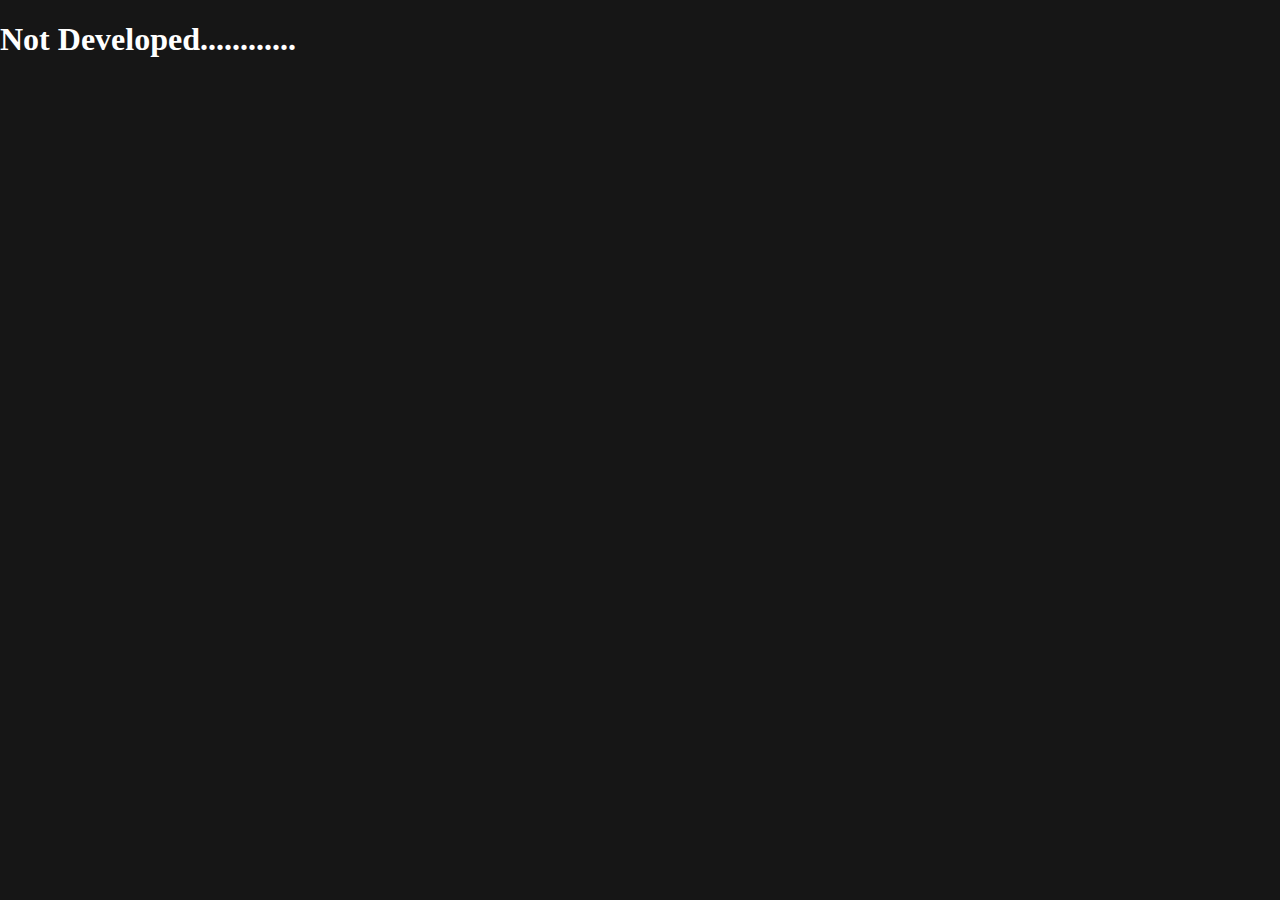
<file: EasySoft.html>
<!DOCTYPE html>
<html lang="en">
<head>
    <meta charset="UTF-8">
    <meta name="viewport" content="width=device-width, initial-scale=1.0">
    <title>A I M Production - EasySoft</title>
    <link rel="icon" href="EasySoft.png" type="image/png">
    <link rel="stylesheet" href="Css/EasySoft.css">
</head>
<body>
    <h1>Not Developed............</h1>
</body>
</html>
</file>
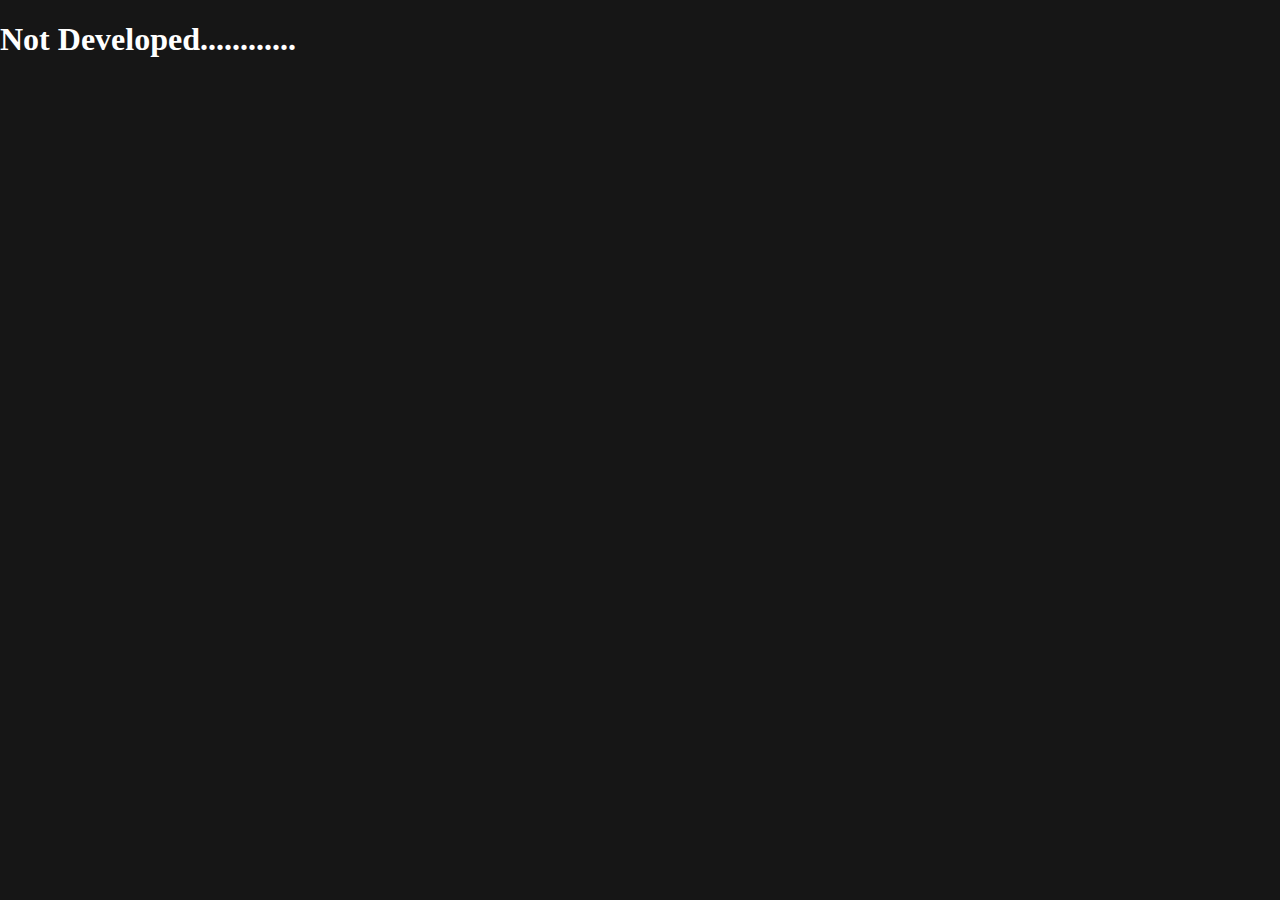
<file: GamingBuddy.html>
<!DOCTYPE html>
<html lang="en">
<head>
    <meta charset="UTF-8">
    <meta name="viewport" content="width=device-width, initial-scale=1.0">
    <title>A I M Production - Gaming Buddy</title>
    <link rel="icon" href="GamingBuddy.png" type="image/png">
    <link rel="stylesheet" href="Css/GamingBuddy.css">
</head>
<body>
    <h1>Not Developed............</h1>
</body>
</html>
</file>
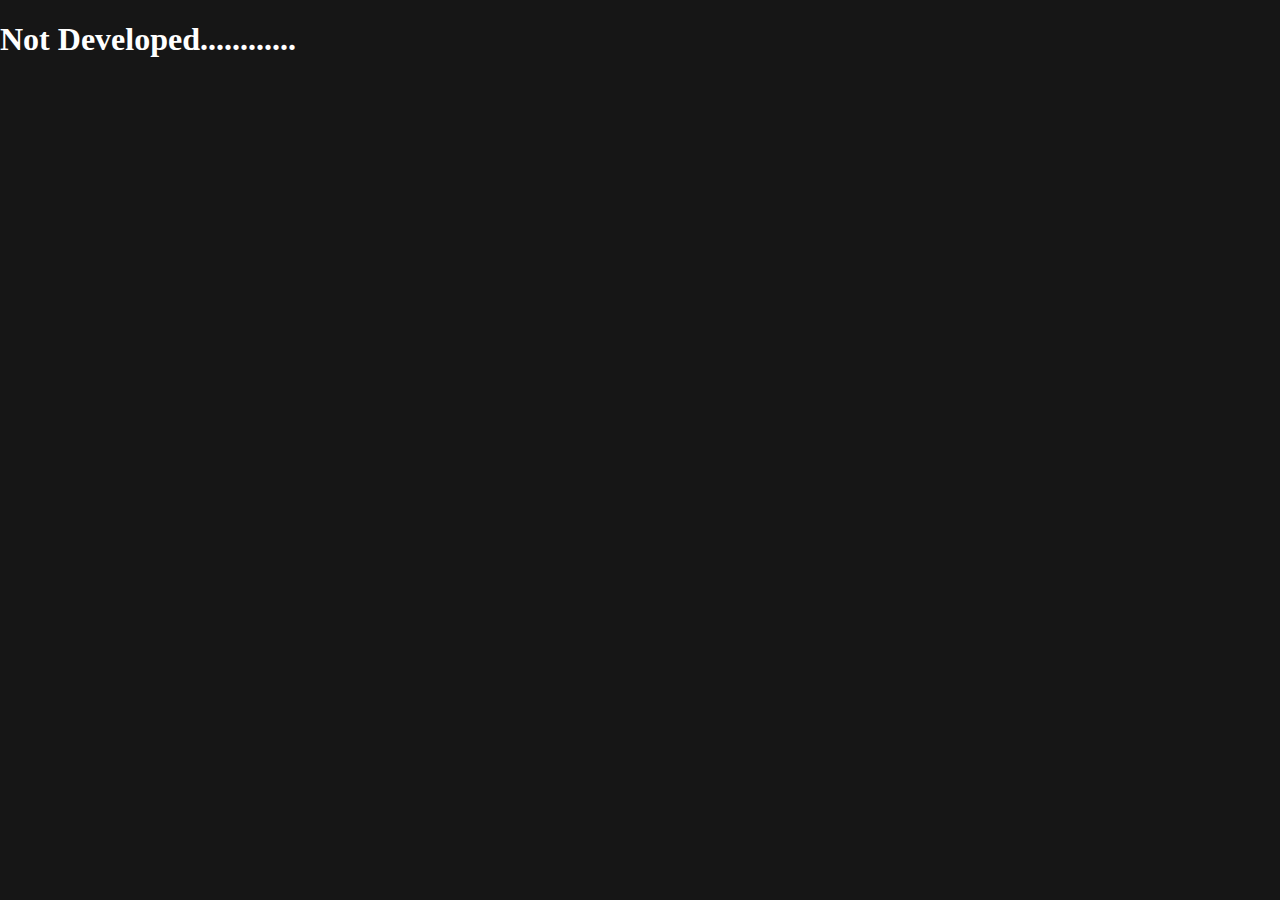
<file: templates/EasySoft.html>
<!DOCTYPE html>
<html lang="en">
<head>
    <meta charset="UTF-8">
    <meta name="viewport" content="width=device-width, initial-scale=1.0">
    <title>A I M Production - EasySoft</title>
    <link rel="icon" href="/static/EasySoft.png" type="image/png">
    <link rel="stylesheet" href="/static/Css/EasySoft.css?v=1">
</head>
<body>
    <h1>Not Developed............</h1>
</body>
</html>
</file>
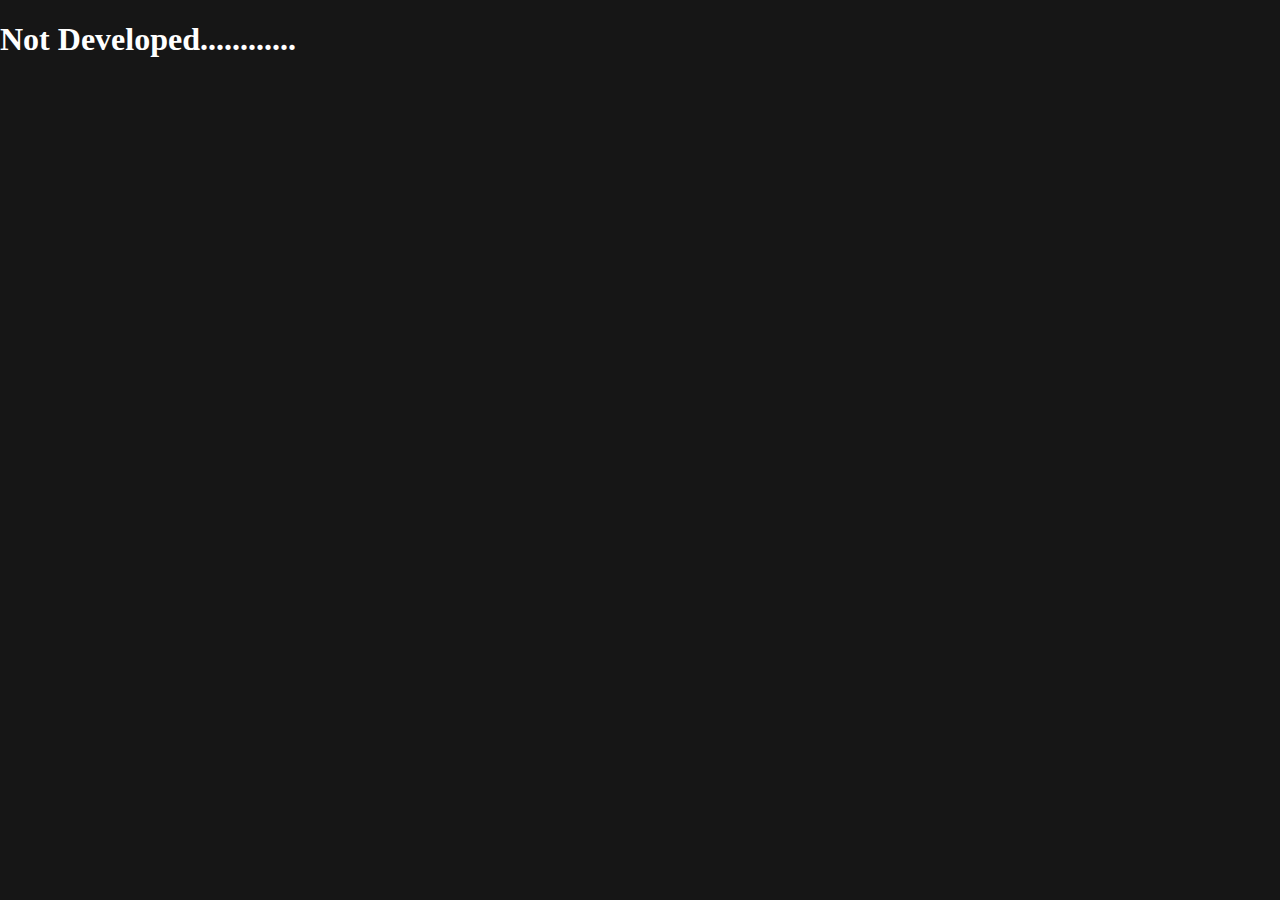
<file: templates/GamingBuddy.html>
<!DOCTYPE html>
<html lang="en">
<head>
    <meta charset="UTF-8">
    <meta name="viewport" content="width=device-width, initial-scale=1.0">
    <title>A I M Production - Gaming Buddy</title>
    <link rel="icon" href="/static/GamingBuddy.png" type="image/png">
    <link rel="stylesheet" href="/static/Css/GamingBuddy.css?v=1">
</head>
<body>
    <h1>Not Developed............</h1>
</body>
</html>
</file>
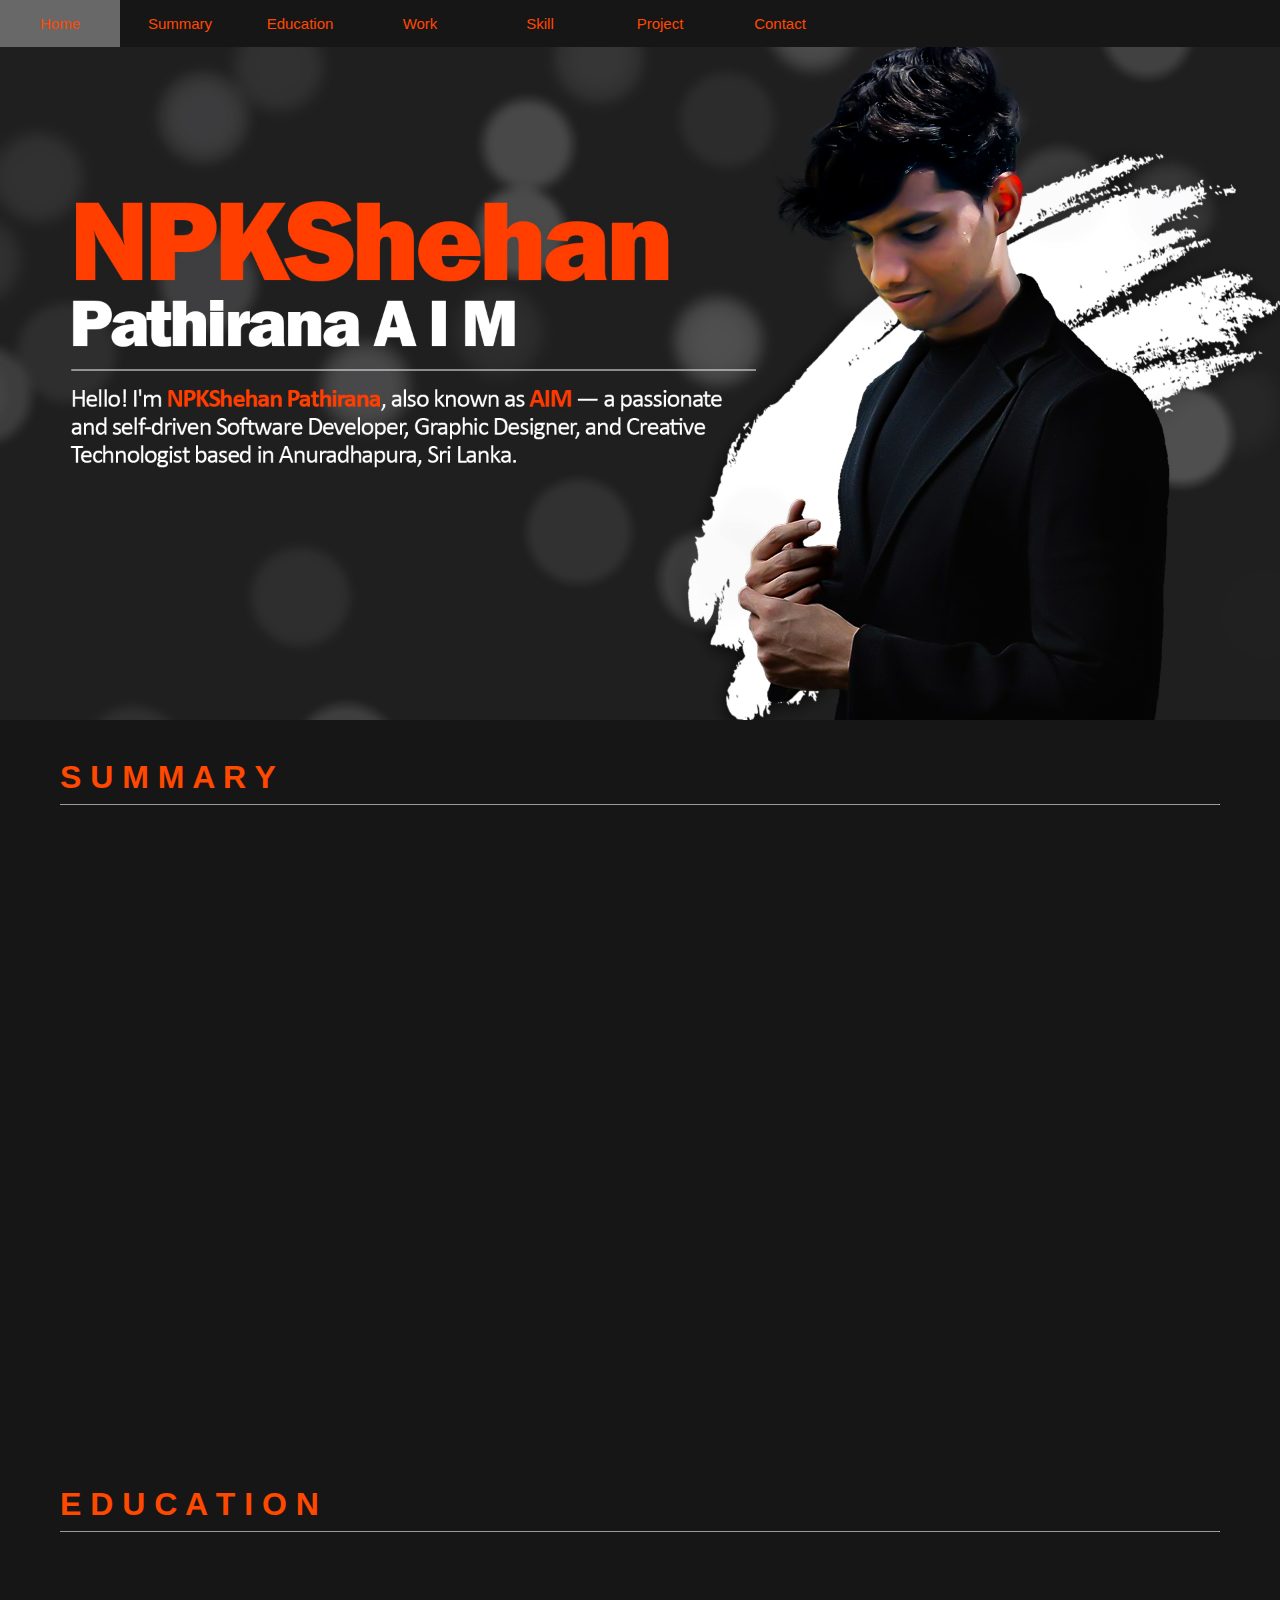
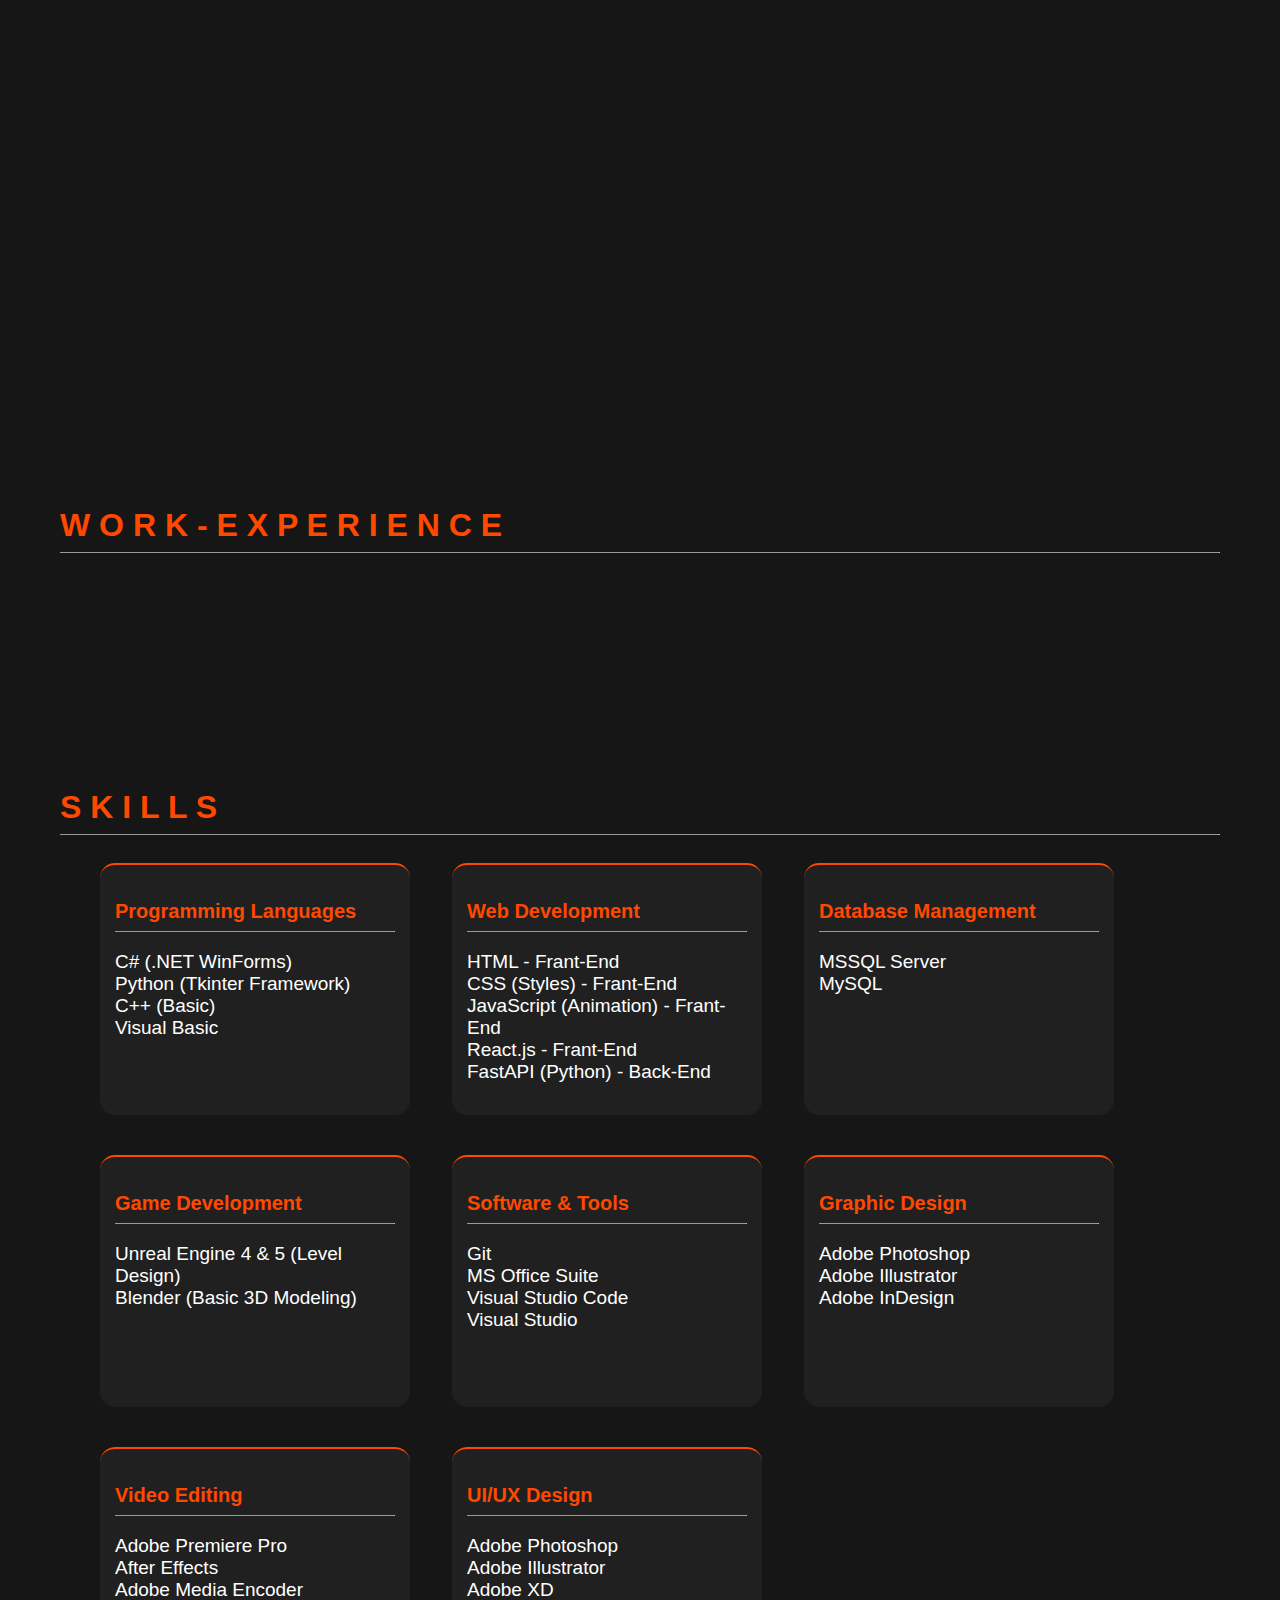
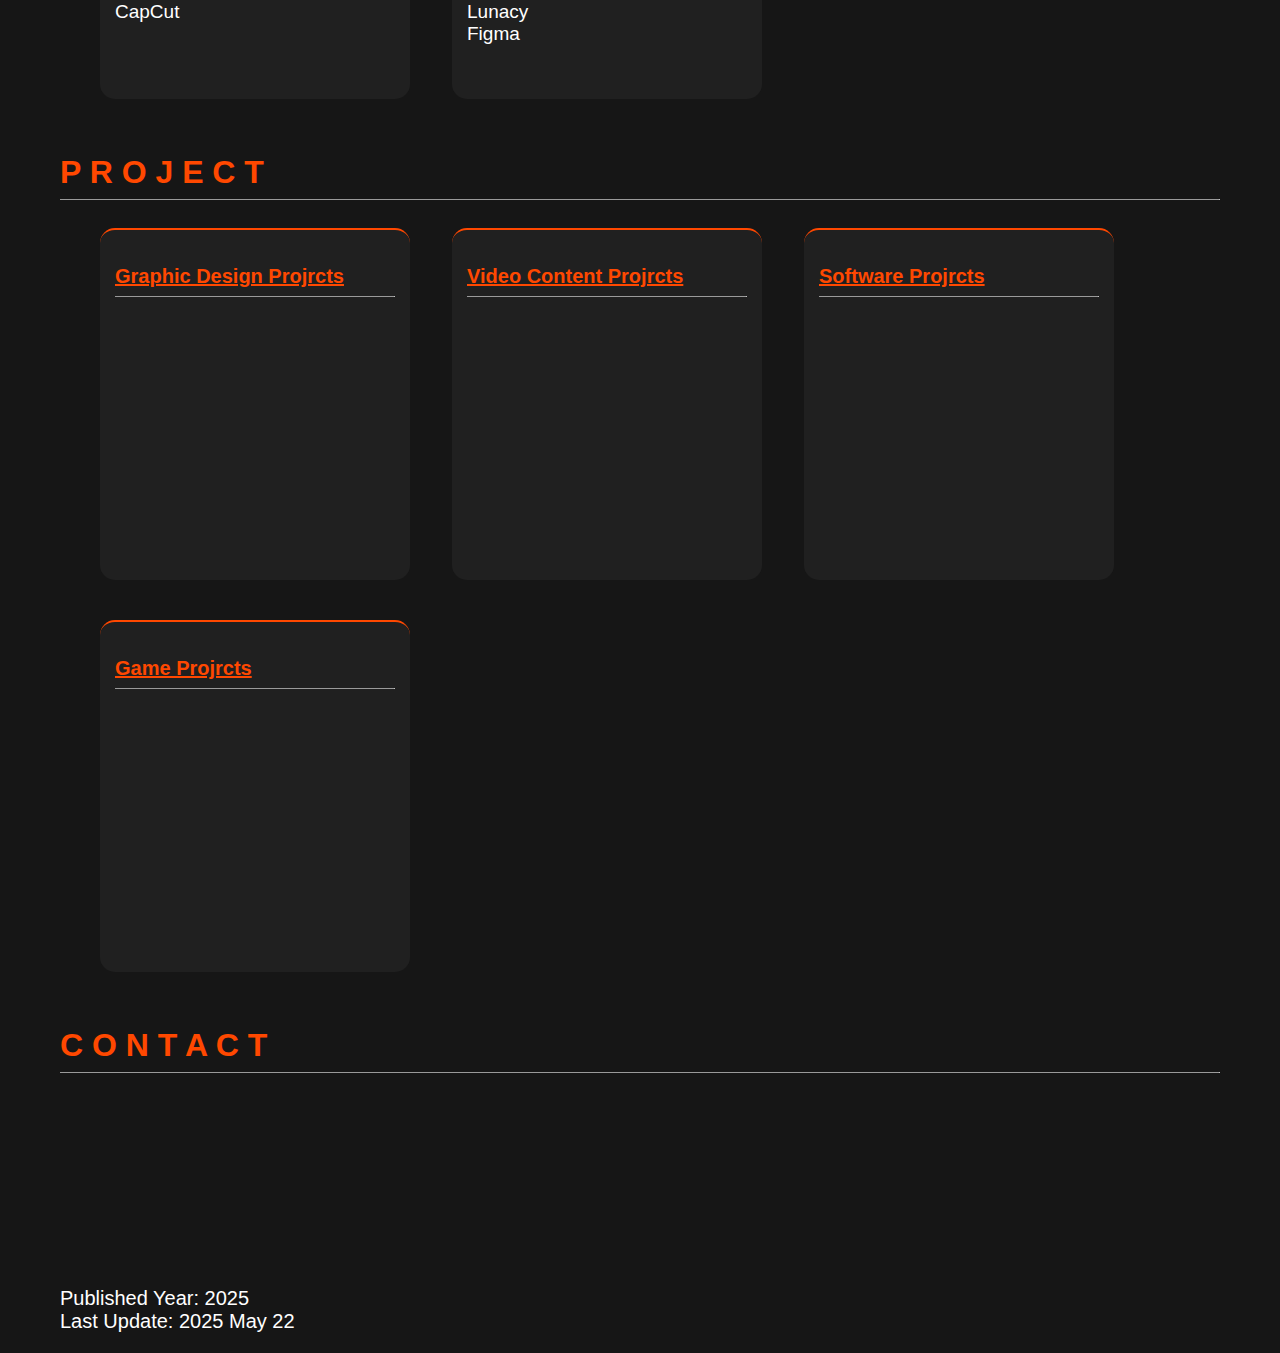
<file: templates/NPKShehan.html>
<!DOCTYPE html>
<html lang="en">
<head>
    <meta charset="UTF-8">
    <meta name="viewport" content="width=device-width, initial-scale=1.0">
    <title>NPKShehan Pathirana AIM</title>
    <link rel="icon" href="/static/AIM Production.png" type="image/png">
    <link rel="stylesheet" href="/static/Css/NPKShehan.css?v=1">
</head>
<body>

    <div class="Title">
        <!-- Top bar containing menu icon -->
        <div class="top-bar">
            <button class="menu-icon" onclick="toggleMenu()">&#9776;</button>
        </div>

        <div class="titleBar" id="titleBar">
            <button type="button" class="title1">Home</button>
            <button type="button" class="title2">Summary</button>
            <button type="button" class="title3">Education</button>
            <button type="button" class="title4">Work</button>
            <button type="button" class="title5">Skill</button>
            <button type="button" class="title6">Project</button>
            <button type="button" class="title7">Contact</button>
        </div>
    </div>

    <img data-src="/static/Images/smooth.jpg" class="MyImage" alt="My image">

    <div class="SummaryBox">
        <h1 class="Summary">S U M M A R Y</h1> <hr size="1">
        <div class="about">
            <p>
                Currently pursuing my <b>National Diploma in Software Engineering </b>
                at <a href="https://esoft.lk/"><b>ESOFT Metro Campus</b></a>, I have already completed a <b>Diploma in IT (Level 3) </b>
                and gained valuable hands-on experience in both technical and creative fields. 
                I specialize in C# (.NET), Python, HTML/CSS, React.js, and game development using 
                Unreal Engine 4 & 5.
            </p>
        </div>
        <div class="about1">
            <p>
                Alongside software, I am highly skilled in <b>graphic design</b>, <b>UI/UX</b>, and <b>video 
                editing</b>, using tools like Photoshop, Illustrator, After Effects, and Adobe XD to bring ideas to life.
            </p>
        </div>
        <div class="about2">
            <p>
                In 2024, I founded <b>AIM Production</b>, my own creative brand focusing on software development, game design, and 
                digital media projects. As part of this journey, I’m developing a game project and building an 
                official website to showcase my work.
            </p>
        </div>
        <div class="about3">
            <p>
                Beyond tech, I believe in continuous learning, solving real-world problems through code, and delivering 
                meaningful, user-friendly experiences. Whether it's building an app, designing a user interface, or
                 creating immersive 3D environments, I bring creativity, precision, and passion to everything I do.
            </p>
        </div>
        <div class="about4">
            <p>
                When I'm not coding or designing, you might find me exploring new tools, learning new frameworks, 
                or crafting content for social platforms like <b>YouTube</b>, <b>Facebook</b>, <b>LinkedIn</b>, and <b>TikTok</b>.
                Let’s build something amazing together!
            </p>
        </div>
    </div>

    <div class="EsucationBox">
        <h1>E D U C A T I O N</h1> <hr size="1">
        <div class="eduBox">
            <p class="edu">
                Higher National Diploma (HND) in Software Engineering<br>
                ESOFT Metro Campus | <b>In Progress</b>
            </p>
            <p class="edu1">
                Diploma in Information Technology - Level 3<br>
                ESOFT Metro Campus | <b>Completed<br></b>
                <i>Information Technology Concepts: <b>Distinction</b><br>
                Enhancing Productivity with MS Office: <b>Merit</b><br>
                Computer Hardware: <b>Merit</b><br>
                Network Essentials: <b>Merit</b><br>
                Internet Email & Web Design: <b>Merit</b><br>
                Graphic and Multimedia: <b>Merit</b><br>
                Software Engineering: <b>Merit</b><br>
                Programming with Python: <b>Distinction</b><br>
                Database with SQL: <b>Distinction</b><br>
                Programming with C#: <b>Merit</b><br>
                Final Project | Student Register Application Development (C#, MSSQL): <b>Distinction</b></i>
            </p>
            <p class="edu2">
                G.C.E. Ordinary Level (O/L)<br>
                <i><b>5 Distinctions</b><br>
                <b>9 Total Passes</b></i>
            </p>
            <p class="edu3">
                Achievement<br>
                <i>Won 3rd Place <b>(Zonal Level)</b> in the Social Science Competition – Faculty of Humanities and Social Sciences (2022)</i>
            </p>
        </div>
    </div>

    <div class="workEx">
        <h1>W O R K - E X P E R I E N C E</h1> <hr size="1">
        <p class="work">
            <b>Freelance Graphic Designer </b><br>
            <i>Self-Employed | <b>1 Year</b><br>
            Designed logos, banners, posters, and social media content for various clients.<br>
            Worked independently with clients, ensuring on-time project delivery.</i>
        </p>
        <p class="work0">
            <b>Button Machine Operator</b><br>
            <i>Rainbow Fashion Garment Factory | <b>6 Months (2021)</b><br>
            Operated button machines efficiently in a fast-paced garment production environment.</i>
        </p>
    </div>

    <div class="skillBox">
        <h1>S K I L L S</h1> <hr size="1">
        <div class="CardBox">
            <div class="Card">
                <p class="CardName"><b>Programming Languages</b></p><hr size="1">
                <p class="CardDetsils">
                    C# (.NET WinForms) <br>
                    Python (Tkinter Framework)<br>
                    C++ (Basic) <br>
                    Visual Basic
                </p>
            </div>
            <div class="Card">
                <p class="CardName"><b>Web Development</b></p><hr size="1">
                <p class="CardDetsils">
                    HTML - Frant-End<br>
                    CSS (Styles) - Frant-End<br>
                    JavaScript (Animation) - Frant-End<br>
                    React.js - Frant-End<br>
                    FastAPI (Python) - Back-End
                </p>
            </div>
            <div class="Card">
                <p class="CardName"><b>Database Management</b></p><hr size="1">
                <p class="CardDetsils">
                    MSSQL Server <br>
                    MySQL
                </p>
            </div>
            <div class="Card">
                <p class="CardName"><b>Game Development</b></p><hr size="1">
                <p class="CardDetsils">
                    Unreal Engine 4 & 5 (Level Design) <br>
                    Blender (Basic 3D Modeling)
                </p>
            </div>
            <div class="Card">
                <p class="CardName"><b>Software & Tools</b></p><hr size="1">
                <p class="CardDetsils">
                    Git <br>
                    MS Office Suite<br>
                    Visual Studio Code<br>
                    Visual Studio
                </p>
            </div>
            <div class="Card">
                <p class="CardName"><b>Graphic Design</b></p><hr size="1">
                <p class="CardDetsils">
                    Adobe Photoshop <br>
                    Adobe Illustrator<br>
                    Adobe InDesign
                </p>
            </div>
            <div class="Card">
                <p class="CardName"><b>Video Editing</b></p><hr size="1">
                <p class="CardDetsils">
                    Adobe Premiere Pro <br>
                    After Effects <br>
                    Adobe Media Encoder <br>
                    CapCut
                </p>
            </div>
            <div class="Card">
                <p class="CardName"><b>UI/UX Design</b></p><hr size="1">
                <p class="CardDetsils">
                    Adobe Photoshop <br>
                    Adobe Illustrator<br>
                    Adobe XD<br>
                    Lunacy<br>
                    Figma
                </p>
            </div>
        </div>
    </div>

    <div class="priject">
        <h1>P R O J E C T</h1> <hr size="1">
        <div class="ProBox">
            <a href="/GPlusStudio" target="_blank">
                <div class="ProBoxIner">
                    <p class="ProName"><b>Graphic Design Projrcts</b></p><hr size="1">
                    <img data-src="/static/Images/G+ logo1.jpg" class="Logo1" alt="G+ Studio">
                </div>
            </a>
            <a href="/GPlusStudio" target="_blank">
                <div class="ProBoxIner">
                    <p class="ProName"><b>Video Content Projrcts</b></p><hr size="1">
                    <img data-src="/static/Images/G+ logo1.jpg" class="Logo2" alt="G+ Studio">
                </div>
            </a>
            <a href="/EasySoft" target="_blank">
                <div class="ProBoxIner">
                    <p class="ProName"><b>Software Projrcts</b></p><hr size="1">
                    <img data-src="/static/Images/EasySoft.jpg" class="Logo3" alt="G+ Studio">
                </div>
            </a>
            <a href="/GamingBuddy" target="_blank">
                <div class="ProBoxIner">
                    <p class="ProName"><b>Game Projrcts</b></p><hr size="1">
                    <img data-src="/static/Images/Gaming.jpg" class="Logo4" alt="G+ Studio">
                </div>
            </a>
        </div>
    </div>

    <div class="contactBox">
        <h1>C O N T A C T</h1> <hr size="1">
        <p class="Email">Email: <b>npkshehanaim@gmail.com</b></p>
        <p class="Number">Contact Number: <b>+94 78 354 3907</b></p>
        <div class="MediaBox">
            <div class="Facebook">
                <a href="https://www.facebook.com/share/19BkB6zL9B/">
                    <img data-src="/static/Images/Facebook.png" class="media" alt="facebook">
                </a>
            </div>
            <div class="youtube">
                <a href="https://youtube.com/@aimstudios3001?si=RRC6pBr64rjw-w_U">
                    <img data-src="/static/Images/Yt.png" class="media" alt="youtube">
                </a>
            </div>
            <div class="tiktok">
                <a href="http://tiktok.com/@npkshehan.pathira">
                    <img data-src="/static/Images/Tiktok.png" class="media" alt="Tiktok">
                </a>
            </div>
            <div class="linkedin">
                <a href="https://www.linkedin.com/in/npkshehan-pathirana-a-i-m-435331307?utm_source=share&utm_campaign=share_via&utm_content=profile&utm_medium=android_app">
                    <img data-src="/static/Images/LinkdIn.png" class="media" alt="LinkdIn">
                </a>
            </div>
        </div>
        <p class="Published">
            Published Year: 2025<br>
            Last Update: 2025 May 22
        </p>
    </div>

    <script src="/static/Js/NPKShehan.js?v=1"></script>
</body>
</html>
</file>
<file: Css/EasySoft.css>
body, html{
    color-scheme: dark black;
    background-color: rgb(22, 22, 22);
    margin: 0;
    padding: 0;
}
</file>
<file: Css/GamingBuddy.css>
body, html{
    color-scheme: dark black;
    background-color: rgb(22, 22, 22);
    margin: 0;
    padding: 0;
}
</file>
<file: static/Css/EasySoft.css>
body, html{
    color-scheme: dark black;
    background-color: rgb(22, 22, 22);
    margin: 0;
    padding: 0;
}
</file>
<file: static/Css/GamingBuddy.css>
body, html{
    color-scheme: dark black;
    background-color: rgb(22, 22, 22);
    margin: 0;
    padding: 0;
}
</file>
<file: static/Css/NPKShehan.css>
body, html{
    color-scheme: dark black;
    background-color: rgb(22, 22, 22);
    margin: 0;
    padding: 0;
}

.Title {
    background-color: rgb(22, 22, 22);
    width: 100%;
    object-fit: cover;
    z-index: 1;
    position: fixed;
    top: 0;
    left: 0;
}

.titleBar {
    display: flex;
    justify-content: flex-start;
    align-items: flex-start;
    padding: 0%;
    margin: 0%;
}

.top-bar {
  display: none;
  width: 100px;
}

.menu-icon {
  font-size: 30px;
  background: none;
  border: none;
  cursor: pointer;
  color: rgb(255, 72, 0);
}

@keyframes slideIn {
  from {
    transform: translateX(-100%);
    opacity: 0;
  }
  to {
    transform: translateX(0);
    opacity: 1;
  }
}

.title1{
    width: 120px;
    padding: 15px;
    background-color: rgb(22, 22, 22);
    border: none;
    cursor: pointer;
    border-radius: 0%;
    transition: .4s ease;
    color: rgb(255, 72, 0);
    font-size: 15px;
}

.title2{
    width: 120px;
    padding: 15px;
    background-color: rgb(22, 22, 22);
    border: none;
    cursor: pointer;
    border-radius: 0%;
    transition: .4s ease;
    color: rgb(255, 72, 0);
    font-size: 15px;
}

.title3{
    width: 120px;
    padding: 15px;
    background-color: rgb(22, 22, 22);
    border: none;
    cursor: pointer;
    border-radius: 0%;
    transition: .4s ease;
    color: rgb(255, 72, 0);
    font-size: 15px;
}

.title4{
    width: 120px;
    padding: 15px;
    background-color: rgb(22, 22, 22);
    border: none;
    cursor: pointer;
    border-radius: 0%;
    transition: .4s ease;
    color: rgb(255, 72, 0);
    font-size: 15px;
}

.title5{
    width: 120px;
    padding: 15px;
    background-color: rgb(22, 22, 22);
    border: none;
    cursor: pointer;
    border-radius: 0%;
    transition: .4s ease;
    color: rgb(255, 72, 0);
    font-size: 15px;
}

.title6{
    width: 120px;
    padding: 15px;
    background-color: rgb(22, 22, 22);
    border: none;
    cursor: pointer;
    border-radius: 0%;
    transition: .4s ease;
    color: rgb(255, 72, 0);
    font-size: 15px;
}

.title7{
    width: 120px;
    padding: 15px;
    background-color: rgb(22, 22, 22);
    border: none;
    cursor: pointer;
    border-radius: 0%;
    transition: .4s ease;
    color: rgb(255, 72, 0);
    font-size: 15px;
}


.title1:hover{
    background-color: rgb(104, 104, 104);
}

.title1.active{
    border-color: rgb(255, 72, 0);
    border-left-width: 0px;
    border-bottom-width: 2px;
    border-top-width: 0px;
    border-right-width: 0px;
    border-style: solid;
}

.title2:hover{
    background-color: rgb(104, 104, 104);
}

.title2.active{
    border-color: rgb(255, 72, 0);
    border-left-width: 0px;
    border-bottom-width: 2px;
    border-top-width: 0px;
    border-right-width: 0px;
    border-style: solid;
}

.title3:hover{
    background-color: rgb(104, 104, 104);
}

.title3.active{
    border-color: rgb(255, 72, 0);
    border-left-width: 0px;
    border-bottom-width: 2px;
    border-top-width: 0px;
    border-right-width: 0px;
    border-style: solid;
}

.title4:hover{
    background-color: rgb(104, 104, 104);
}

.title4.active{
    border-color: rgb(255, 72, 0);
    border-left-width: 0px;
    border-bottom-width: 2px;
    border-top-width: 0px;
    border-right-width: 0px;
    border-style: solid;
}

.title5:hover{
    background-color: rgb(104, 104, 104);
}

.title5.active{
    border-color: rgb(255, 72, 0);
    border-left-width: 0px;
    border-bottom-width: 2px;
    border-top-width: 0px;
    border-right-width: 0px;
    border-style: solid;
}

.title6:hover{
    background-color: rgb(104, 104, 104);
}

.title6.active{
    border-color: rgb(255, 72, 0);
    border-left-width: 0px;
    border-bottom-width: 2px;
    border-top-width: 0px;
    border-right-width: 0px;
    border-style: solid;
}

.title7:hover{
    background-color: rgb(104, 104, 104);
}

.title7.active{
    border-color: rgb(255, 72, 0);
    border-left-width: 0px;
    border-bottom-width: 2px;
    border-top-width: 0px;
    border-right-width: 0px;
    border-style: solid;
}

.MyImage{
    width: 100%;
    top: 0;
    left: 0;
}

p{
    color: white;
    font-family:'Gill Sans', 'Gill Sans MT', Calibri, 'Trebuchet MS', sans-serif;
    font-size: 20px;
}

b{
    color: rgb(255, 72, 0);
}

i{
    font-size: 15px;
}

.SummaryBox{
    margin: 60px;
    margin-top: 30px;
    margin-bottom: 0%;
}

.about{
    margin-top: 30px;
    margin-bottom: 0%;
    border-left-width: 2px;
    border-bottom-width: 0px;
    border-top-width: 0px;
    border-right-width: 2px;
    border-color: rgb(255, 72, 0);
    border-style: solid;
    padding: 10px;
    padding-top: 2px;
    padding-bottom: 2px;
    border-radius: 10px;
    background-color: rgb(32, 32, 32);
    opacity: 0;
    transform: translateY(50px);
    transition: all 0.6s ease-out;
}

.about.show{
    opacity: 1;
    transform: translateY(0);
}

.about1{
    margin-top: 30px;
    margin-bottom: 0%;
    border-left-width: 2px;
    border-bottom-width: 0px;
    border-top-width: 0px;
    border-right-width: 2px;
    border-color: rgb(255, 72, 0);
    border-style: solid;
    padding: 10px;
    padding-top: 2px;
    padding-bottom: 2px;
    border-radius: 10px;
    background-color: rgb(32, 32, 32);
    opacity: 0;
    transform: translateY(50px);
    transition: all 0.6s ease-out;
}

.about1.show{
    opacity: 1;
    transform: translateY(0);
}

.about2{
    margin-top: 30px;
    margin-bottom: 0%;
    border-left-width: 2px;
    border-bottom-width: 0px;
    border-top-width: 0px;
    border-right-width: 2px;
    border-color: rgb(255, 72, 0);
    border-style: solid;
    padding: 10px;
    padding-top: 2px;
    padding-bottom: 2px;
    border-radius: 10px;
    background-color: rgb(32, 32, 32);
    opacity: 0;
    transform: translateY(50px);
    transition: all 0.6s ease-out;
}

.about2.show{
    opacity: 1;
    transform: translateY(0);
}

.about3{
    margin-top: 30px;
    margin-bottom: 0%;
    border-left-width: 2px;
    border-bottom-width: 0px;
    border-top-width: 0px;
    border-right-width: 2px;
    border-color: rgb(255, 72, 0);
    border-style: solid;
    padding: 10px;
    padding-top: 2px;
    padding-bottom: 2px;
    border-radius: 10px;
    background-color: rgb(32, 32, 32);
    opacity: 0;
    transform: translateY(50px);
    transition: all 0.6s ease-out;
}

.about3.show{
    opacity: 1;
    transform: translateY(0);
}

.about4{
    margin-top: 30px;
    margin-bottom: 0%;
    border-left-width: 2px;
    border-bottom-width: 0px;
    border-top-width: 0px;
    border-right-width: 2px;
    border-color: rgb(255, 72, 0);
    border-style: solid;
    padding: 10px;
    padding-top: 2px;
    padding-bottom: 2px;
    border-radius: 10px;
    background-color: rgb(32, 32, 32);
    opacity: 0;
    transform: translateY(50px);
    transition: all 0.6s ease-out;
}

.about4.show{
    opacity: 1;
    transform: translateY(0);
}

h1{
    color: rgb(255, 72, 0);
    font-family:'Gill Sans', 'Gill Sans MT', Calibri, 'Trebuchet MS', sans-serif;
    margin-top: 35px;
    margin-bottom: 0%;
}

.EsucationBox{
    margin: 60px;
    margin-top: 0px;
    margin-bottom: 0%;
}

.workEx{
    margin: 60px;
    margin-top: 0px;
    margin-bottom: 0%;
}

.edu, .edu1, .edu2, .edu3{
    opacity: 0;
    transform: translateY(50px);
    transition: all 0.6s ease-out;
}

.edu.show{
    opacity: 1;
    transform: translateY(0);
}

.edu1.show{
    opacity: 1;
    transform: translateY(0);
}

.edu2.show{
    opacity: 1;
    transform: translateY(0);
}

.edu3.show{
    opacity: 1;
    transform: translateY(0);
}

.work, .work0{
    opacity: 0;
    transform: translateY(50px);
    transition: all 0.6s ease-out;
}

.work.show{
    opacity: 1;
    transform: translateY(0);
}

.work0.show{
    opacity: 1;
    transform: translateY(0);
}

.skillBox{
    margin: 60px;
    margin-top: 0px;
    margin-bottom: 0%;
}

.CardBox{
    display: flex;
    flex-wrap: wrap;
    align-items: start;
    justify-content: flex-start;
    margin-left: 20px;
}

.Card{
    margin: 20px;
    margin-right: 22px;
    padding: 15px;
    border-left-width: 0px;
    border-bottom-width: 0px;
    border-top-width: 2px;
    border-right-width: 0px;
    border-color: rgb(255, 72, 0);
    border-style: solid;
    background-color: rgb(32, 32, 32);
    border-radius: 15px;
    width: 280px;
    height: 220px;
    transition: .4s ease;
}

.Card:hover{
    transform: scale(1.1);
    transition: 1s;
}

.CardName{
    margin-bottom: 0%;
}

.CardDetsils{
    font-size: 19px;
}

.priject{
    margin: 60px;
    margin-top: 0px;
    margin-bottom: 0%;
}

.Logo1, .Logo2, .Logo3, .Logo4{
    width: 100%;
    height: 80%;
    border-radius: 20px;
    opacity: 0;
    transform: translateY(50px);
    transition: all 0.6s ease-out;
}

.Logo1.show{
    opacity: 1;
    transform: translateY(0);
}

.Logo2.show{
    opacity: 1;
    transform: translateY(0);
}

.Logo3.show{
    opacity: 1;
    transform: translateY(0);
}

.Logo4.show{
    opacity: 1;
    transform: translateY(0);
}

.ProBox{
    display: flex;
    flex-wrap: wrap;
    align-items: start;
    justify-content: flex-start;
    margin-left: 20px;
}

.ProName{
    margin-bottom: 0%;
}

.ProBoxIner{
    margin: 20px;
    margin-right: 22px;
    padding: 15px;
    border-left-width: 0px;
    border-bottom-width: 0px;
    border-top-width: 2px;
    border-right-width: 0px;
    border-color: rgb(255, 72, 0);
    border-style: solid;
    background-color: rgb(32, 32, 32);
    border-radius: 15px;
    width: 280px;
    height: 320px;
    transition: .4s ease;
}

.ProBoxIner:hover{
    transform: scale(1.1);
    transition: 1s;
}

a{
    color: rgb(255, 72, 0);
}

hr{
    color: white;
}

.contactBox{
    margin: 60px;
    margin-top: 0px;
    margin-bottom: 0%;
}

.Email{
    margin-bottom: 10px;
}

.Number{
    margin-top: 0%;
}

.media{
    width: 50px;
    height: 50px;
    border-radius: 10px;
    margin: 20px;
}

.MediaBox{
    display: flex;
    flex-wrap: wrap;
    align-items: start;
    justify-content: center;
    margin-top: 40px;
    margin-bottom: 40px;
}

.Email, .Number, .Facebook, .youtube, .tiktok, .linkedin{
    opacity: 0;
    transform: translateY(50px);
    transition: all 0.6s ease-out;
}

.Email.show{
    opacity: 1;
    transform: translateY(0);
}

.Number.show{
    opacity: 1;
    transform: translateY(0);
}

.Facebook.show{
    opacity: 1;
    transform: translateY(0);
}

.youtube.show{
    opacity: 1;
    transform: translateY(0);
}

.tiktok.show{
    opacity: 1;
    transform: translateY(0);
}

.linkedin.show{
    opacity: 1;
    transform: translateY(0);
}
</file>
